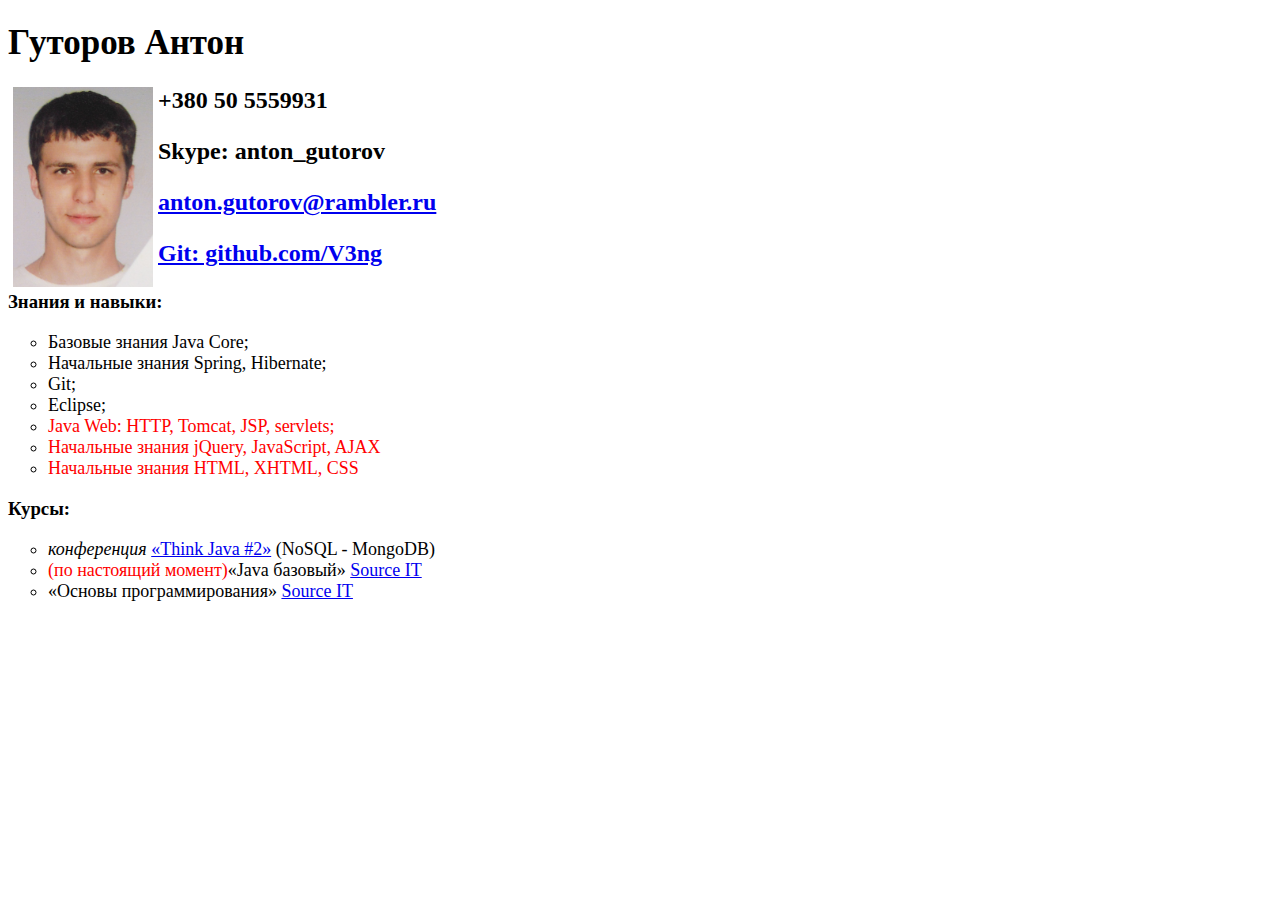
<file: src/com/sourceit/java/basic/gutorov/HTML/CV/cv.html>
<!DOCTYPE html>
<html>
	<head>
	<title>Резюме</title>
	<meta http-equiv="Content-Type" content="text/html; charset=utf-8">
	<LINK href="style.css" TYPE="text/css" rel="stylesheet">
	</head>
	<body>
		<h1> Гуторов Антон <h1>
		<img src = "MyPhoto.png" width = "140" height = "200" align="left" hspace = 5 alt = "MyPhoto" title = "MyPhoto">
		<p class = "head">+380 50 5559931</p>
		<p class = "head">Skype: anton_gutorov</p>
		<p class = "head"><a href="mailto:anton.gutorov@rambler.ru">anton.gutorov@rambler.ru</a></p>
		<p class = "head"><a href = "http:/www.github.com/V3ng"target="_blank">Git: github.com/V3ng</a></p>
		<h3> Знания и навыки: <h3>
		<UL TYPE = "circle">
			<li> Базовые знания Java Core;</li>
			<li>Начальные знания Spring, Hibernate;</li>
			<li>Git;</li>
			<li>Eclipse;</li>
			<li><font color=#FF0000>Java Web: HTTP, Tomcat, JSP, servlets;</font></li>
			<li><font color=#FF0000>Начальные знания jQuery, JavaScript, AJAX</font></li>
			<li><font color=#FF0000>Начальные знания HTML, XHTML, CSS</font></li>
		</UL>
		<h3>Курсы:</h3>
		<UL TYPE = "circle">
			<li><i>конференция</i> <a href = "http://thinkjava.net/announcement2/"target="_blank">«Think Java #2»</a> (NoSQL - MongoDB)</li>
			<li><font color=#FF0000>(по настоящий момент)</font>«Java базовый» <a href = "http:/www.source-it.com.ua"target="_blank">Source IT</a></li>
			<li>«Основы программирования» <a href = "http:/www.source-it.com.ua"target="_blank">Source IT</a></li>
		</ul>	
		</body>
<html>
</file>
<file: src/com/sourceit/java/basic/gutorov/HTML/CV/style.css>
p {
font-size: 18px;
color: black;
}
h1 {
font-size: 35px;
font-weight: bold;
color: black;
}
p.head {
font-size: 24px;
font-weight: bold;
color: black;
}
li {
font-size: 18px;
color: black;
font-weight: normal;
}
</file>
